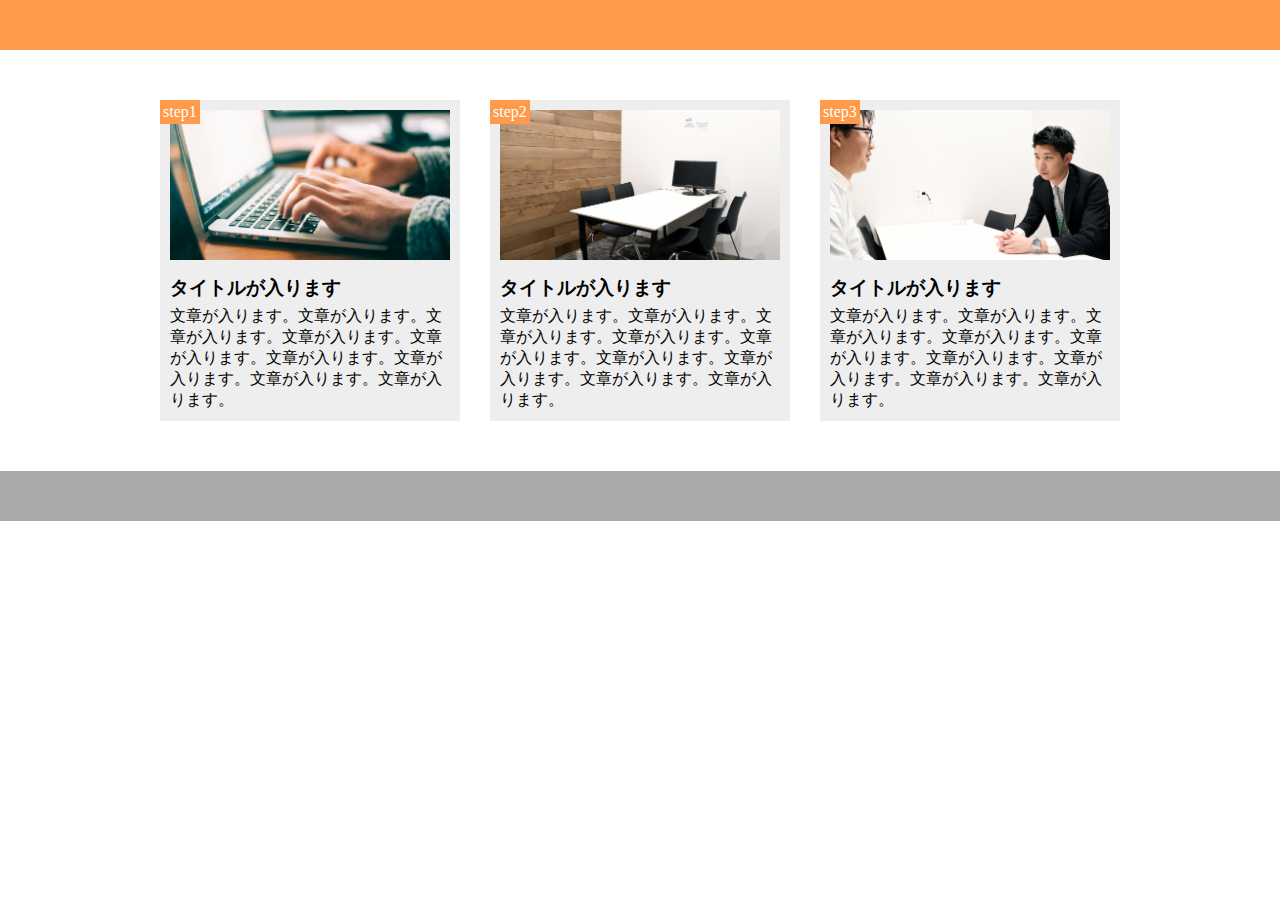
<file: 演習問題/index.html>
<!DOCTYPE html>
<html lang="ja">
  <head>
    <meta charset="UTF-8" />
    <title>9章演習</title>
    <link rel="stylesheet" href="style.css" />
  </head>
  <body>
    <header></header><!--上端の帯-->

    <main>
      <div class="step-box">
        <div class="step-img1"></div>
        <span class="step-num">step1</span>
        <h3 class="title">タイトルが入ります</h3>
        <p class="text">
          文章が入ります。文章が入ります。文章が入ります。文章が入ります。文章が入ります。文章が入ります。文章が入ります。文章が入ります。文章が入ります。
        </p>
      </div>

      <div class="step-box">
        <div class="step-img2"></div>
        <span class="step-num">step2</span>
        <h3 class="title">タイトルが入ります</h3>
        <p class="text">
          文章が入ります。文章が入ります。文章が入ります。文章が入ります。文章が入ります。文章が入ります。文章が入ります。文章が入ります。文章が入ります。
        </p>
      </div>

      <div class="step-box">
        <div class="step-img3"></div>
        <span class="step-num">step3</span>
        <h3 class="title">タイトルが入ります</h3>
        <p class="text">
          文章が入ります。文章が入ります。文章が入ります。文章が入ります。文章が入ります。文章が入ります。文章が入ります。文章が入ります。文章が入ります。
        </p>
      </div>
    </main>
    
    <footer></footer><!--下端の帯-->
  </body>
</html>
</file>
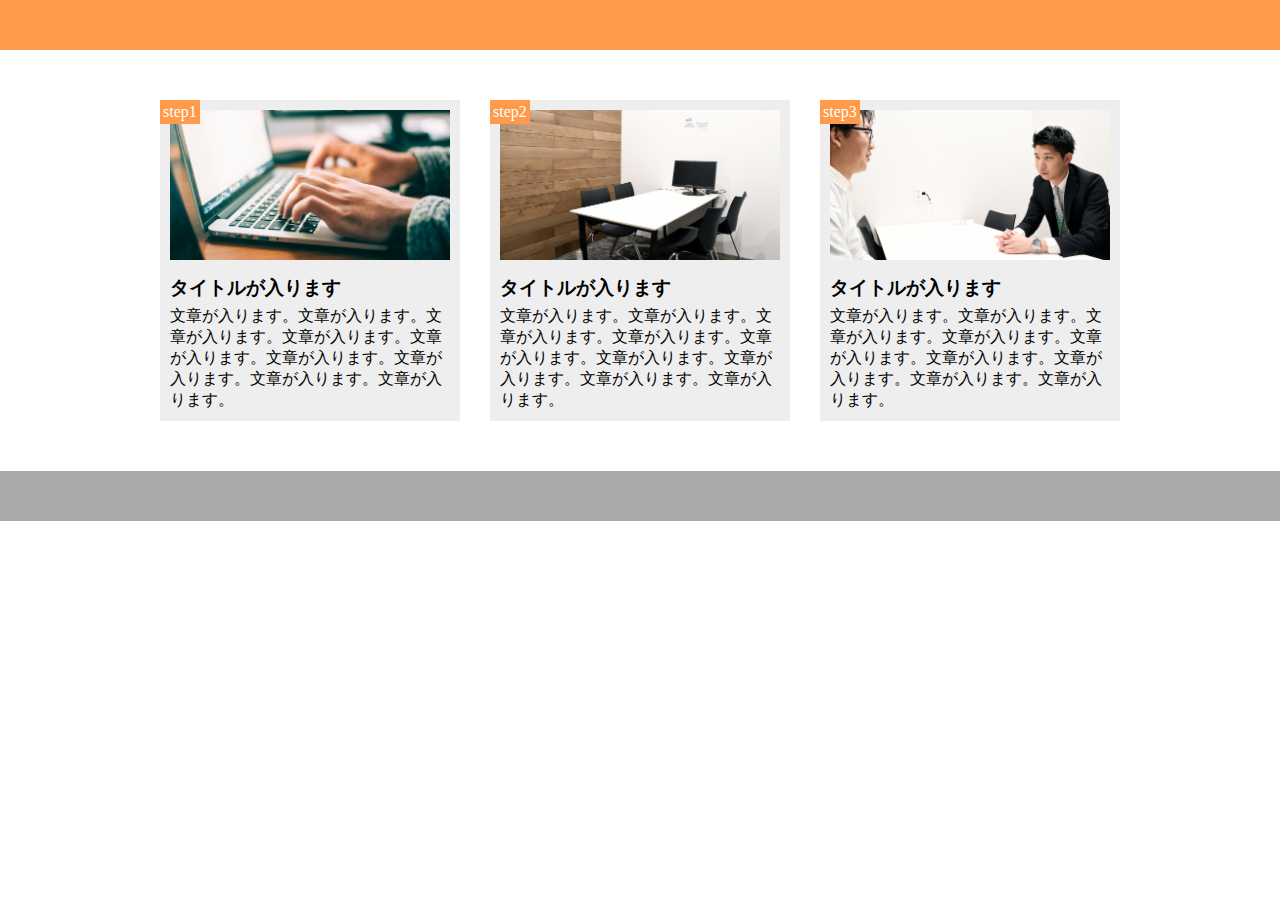
<file: 演習問題/chapter9_answer/index.html>
<!DOCTYPE html>
<html lang="ja">
  <head>
    <meta charset="UTF-8" />
    <title>9章演習</title>
    <link rel="stylesheet" href="style.css" />
  </head>
  <body>
    <header></header>
    <main>
      <div class="step-box">
        <div class="step-img1"></div>
        <span class="step-num">step1</span>
        <h3 class="title">タイトルが入ります</h3>
        <p class="text">
          文章が入ります。文章が入ります。文章が入ります。文章が入ります。文章が入ります。文章が入ります。文章が入ります。文章が入ります。文章が入ります。
        </p>
      </div>

      <div class="step-box">
        <div class="step-img2"></div>
        <span class="step-num">step2</span>
        <h3 class="title">タイトルが入ります</h3>
        <p class="text">
          文章が入ります。文章が入ります。文章が入ります。文章が入ります。文章が入ります。文章が入ります。文章が入ります。文章が入ります。文章が入ります。
        </p>
      </div>

      <div class="step-box">
        <div class="step-img3"></div>
        <span class="step-num">step3</span>
        <h3 class="title">タイトルが入ります</h3>
        <p class="text">
          文章が入ります。文章が入ります。文章が入ります。文章が入ります。文章が入ります。文章が入ります。文章が入ります。文章が入ります。文章が入ります。
        </p>
      </div>
    </main>
    <footer></footer>
  </body>
</html>
</file>
<file: 演習問題/style.css>
* {
  box-sizing: border-box;
  margin: 0;
  padding: 0;
}

header {
  height: 50px;
  background-color: #ff9a4b;
}

main {
  width: 960px;
  margin: 50px auto;
  display: flex;
  /*質問；justify-content:centerが無くても成立するのはなぜ？*/
  justify-content: center;
}

.step-box {
  width: 300px;
  margin-right: 30px;
  padding: 10px;
  position: relative;
  /*
  relative:相対位置を指定する。static指定時の位置（初期の位置）が基準位置になる。つまり左上．
  */
  background-color: #eee;
}

.step-box:last-child {
  margin-right: 0;
}

.step-img1 {
  height: 150px;
  background-image: url(img/flow01.png);
  background-size: cover;
  background-position: bottom;
  /*写真下側を使用*/
}

.step-img2 {
  height: 150px;
  background-image: url(img/flow02.png);
  background-size: cover;
  background-position: bottom;
}

.step-img3 {
  height: 150px;
  background-image: url(img/flow03.png);
  background-size: cover;
  background-position: bottom;
}

.step-num {
  padding: 3px;
  position: absolute;
  top: 0;
  left: 0;
  background-color: #ff9a4b;
  color: #fff;
}

.title {
  margin: 15px 0 5px;
  /*上，左右,下の順番でmarginを取る*/
}

footer {
  height: 50px;
  background-color: #aaa;
}
</file>
<file: 演習問題/chapter9_answer/style.css>
* {
  box-sizing: border-box;
  margin: 0;
  padding: 0;
}

header {
  height: 50px;
  background-color: #ff9a4b;
}

main {
  width: 960px;
  margin: 50px auto;
  display: flex;
}

.step-box {
  width: 300px;
  margin-right: 30px;
  padding: 10px;
  position: relative;
  background-color: #eee;
}

.step-box:last-child {
  margin-right: 0;
}

.step-img1 {
  height: 150px;
  background-image: url(img/flow01.png);
  background-size: cover;
  background-position: bottom;
  /*写真下側を使用*/
}

.step-img2 {
  height: 150px;
  background-image: url(img/flow02.png);
  background-size: cover;
  background-position: bottom;
}

.step-img3 {
  height: 150px;
  background-image: url(img/flow03.png);
  background-size: cover;
  background-position: bottom;
}

.step-num {
  padding: 3px;
  position: absolute;
  top: 0;
  left: 0;
  background-color: #ff9a4b;
  color: #fff;
}

.title {
  margin: 15px 0 5px;
/*上，左右,下の順番でmarginを取る*/
}

footer {
  height: 50px;
  background-color: #aaa;
}
</file>
